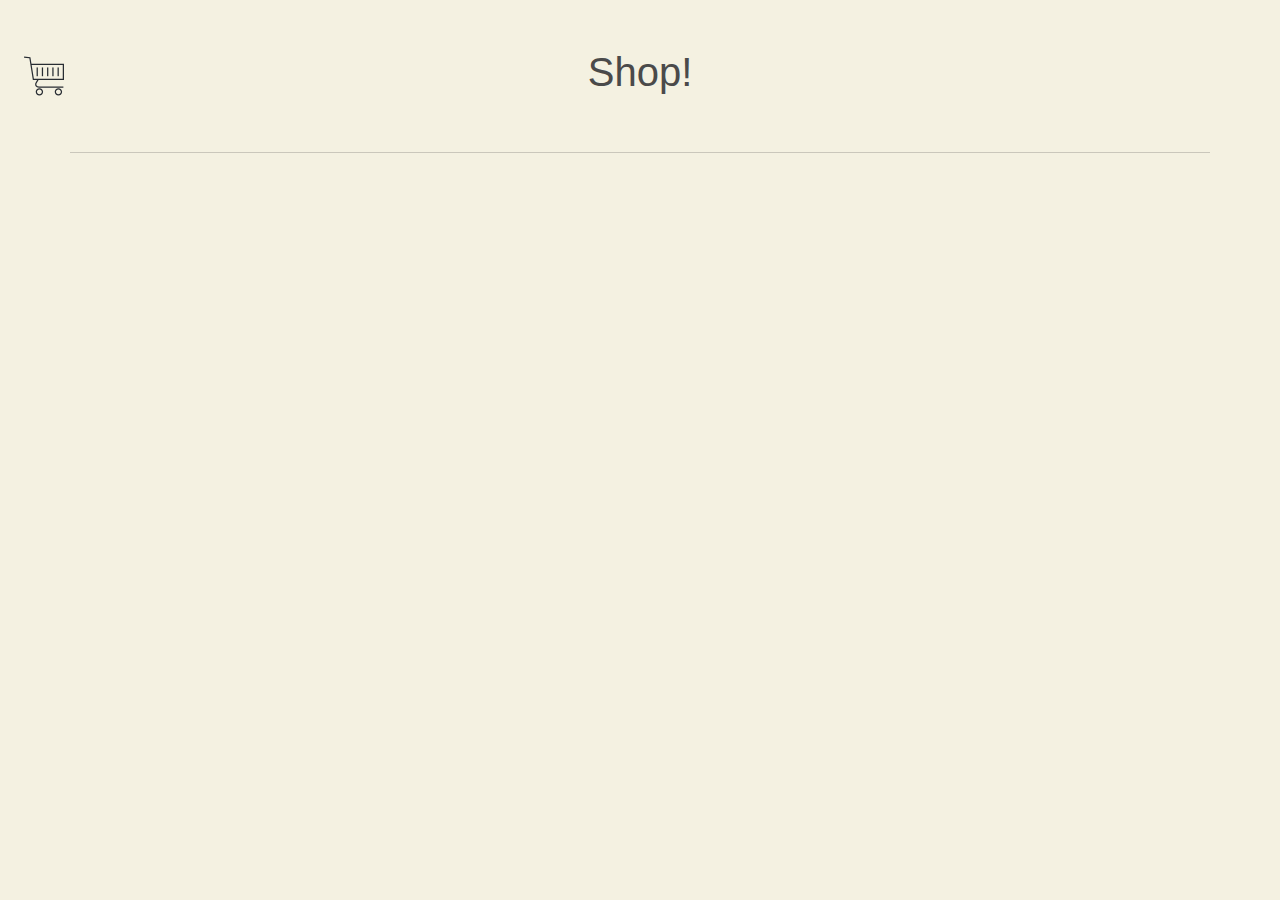
<file: index.html>
<!DOCTYPE html>
<html lang="en">
<head>
    <meta charset="UTF-8">
    <title>Web shop</title>
    <link href="https://cdn.jsdelivr.net/npm/bootstrap@5.3.3/dist/css/bootstrap.min.css" rel="stylesheet" integrity="sha384-QWTKZyjpPEjISv5WaRU9OFeRpok6YctnYmDr5pNlyT2bRjXh0JMhjY6hW+ALEwIH" crossorigin="anonymous">
    <link rel="stylesheet" href="style.css">
</head>
<body id="body">
    
    <div class="d-flex  mt-5 mx-4 " id="top">
        <h1  class = "container text-center">Shop!</h1>
        <span id="cart-symbol">
            <p class="d-inline" id="cart-quantity"></p>
            <a href="shoppingcart.html">
                <img src="cart.svg" id="cart-svg">
            </a>
        </span>

    </div>

    <hr class ="container-sm text-center mx-auto m-5">
        


    <div id="listaProdukterna" class="container d-flex flex-wrap justify-content-center"></div>

    <script src="js/api-script.js"></script>
</body>
</html>
</file>
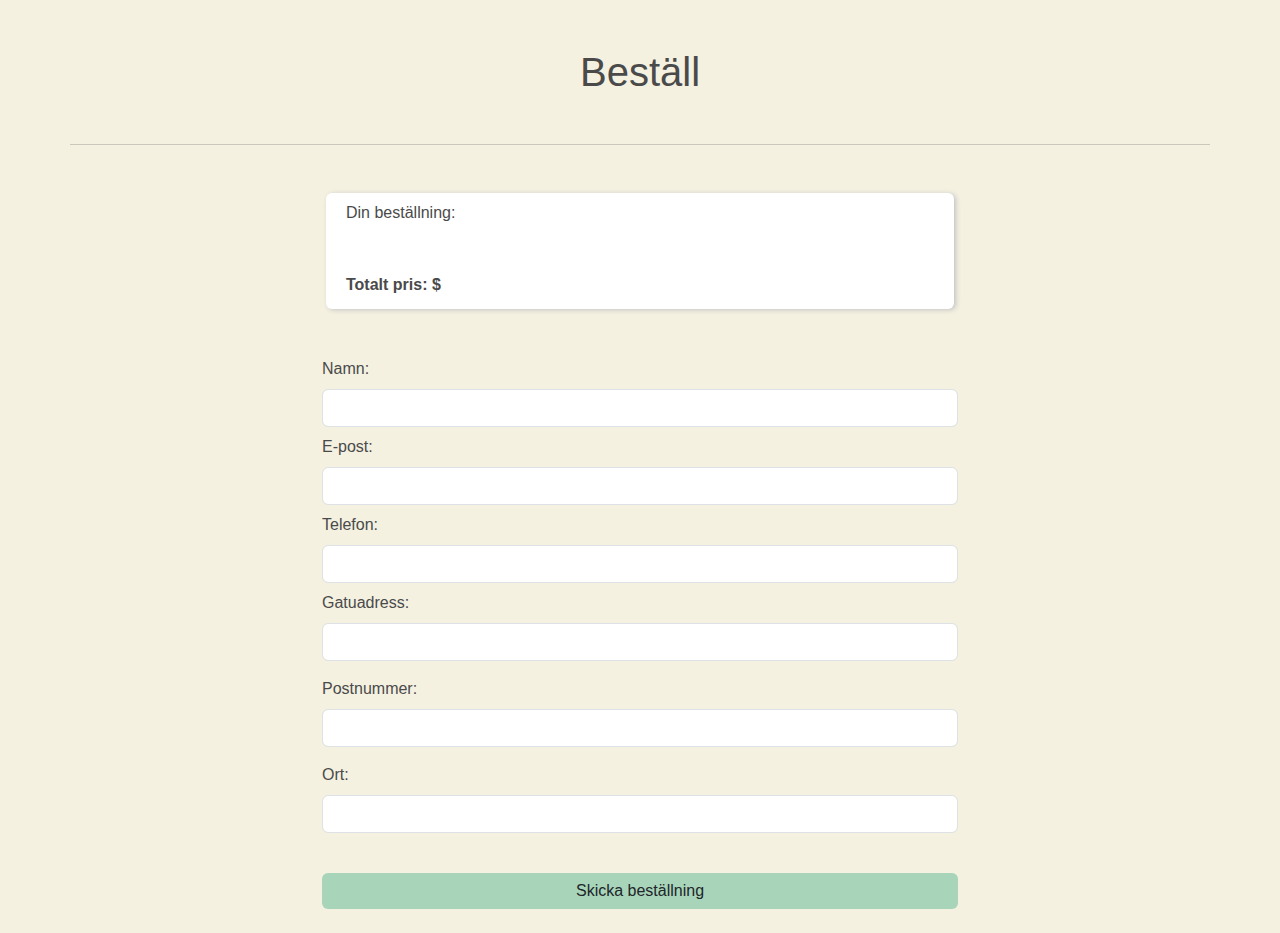
<file: bestallning.html>
<!DOCTYPE html>
<html lang="en">
<head>
    <meta charset="UTF-8">
    <meta name="viewport" content="width=device-width, initial-scale=1.0">
    <title>Web Shop</title>
    <link href="https://cdn.jsdelivr.net/npm/bootstrap@5.3.3/dist/css/bootstrap.min.css" rel="stylesheet" integrity="sha384-QWTKZyjpPEjISv5WaRU9OFeRpok6YctnYmDr5pNlyT2bRjXh0JMhjY6hW+ALEwIH" crossorigin="anonymous">
    <link rel="stylesheet" href="style.css">
</head>
<body>
    
    <h1 class="container text-center mt-5 ">Beställ</h1>

    <hr class ="container-sm text-center mx-auto m-5">

    <div class="container-sm mb-4 m-5 mx-auto" style="max-width: 660px;">

        <div class="d-flex row my-5 p-2 mx-1 rounded" id="ordered-products">
            <p>Din beställning:</p>
            <ul class="mx-4 my-2" id="product-list"></ul>
            <p class="mt-3 mb-1"><strong>Totalt pris: $<span id="order-total"></span></strong></p>
        </div>

        <form id="orderForm" novalidate>

            <div class="mb-2">
                <label class="form-label">Namn:</label>
                <input type="text" id="name" class="form-control " required>
                <div class="text-danger error-message"></div>
            </div>
        
            <div class="mb-2">
                <label  class="form-label">E-post:</label>
                <input type="email" id="email" class="form-control " required>
                <div class="text-danger error-message"></div>
            </div>

            <div class="mb-2">
                <label class="form-label">Telefon:</label>
                <input type="tel" id="phone" class="form-control " required>
                <div class="text-danger error-message"></div>
            </div>
            
            
            <div class="mb-3">
                <label class="form-label">Gatuadress:</label>
                <input type="text" id="street" class="form-control " required>
                <div class="text-danger error-message"></div>
            </div>
        
            <div class="mb-3">
                <label class="form-label">Postnummer:</label>
                <input type="text" id="postcode" class="form-control " required>
                <div class="text-danger error-message"></div>
            </div>

            <div class="mb-3">
                <label class="form-label">Ort:</label>
                <input type="text" id="city" class="form-control " required>
                <div class="text-danger error-message"></div>
            </div>

            <button type="submit" id="OrderBtn" class="btn w-100 mt-4">Skicka beställning</button>
        </form>
        
        <div id="successAlert" class="alert alert-success mt-3" role="alert" style="display: none;">
            Beställningen genomförd!
        </div>
    </div>
    
    <script src='js/form-validation.js'></script>
</body>
</html>
</file>
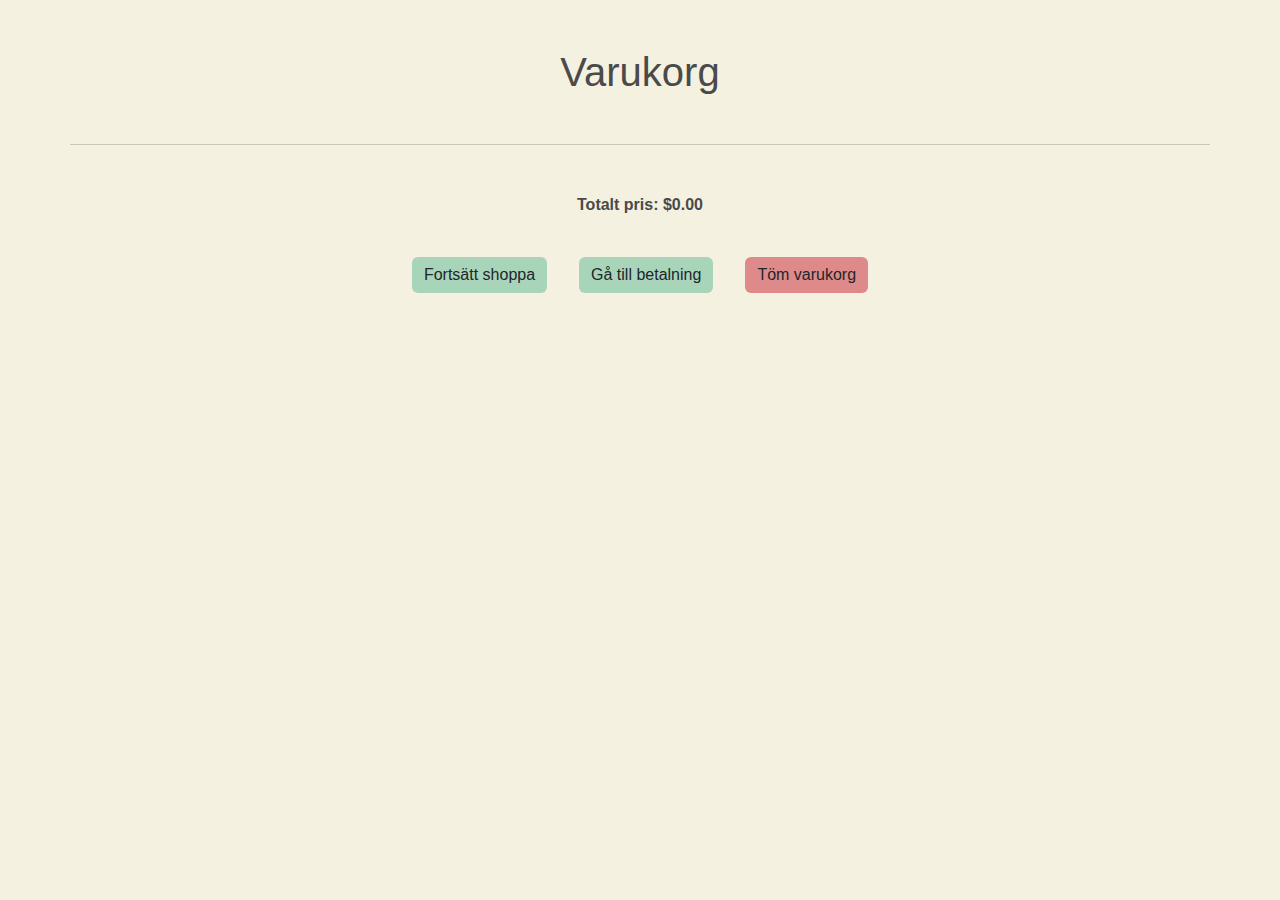
<file: shoppingcart.html>
<!DOCTYPE html>
<html lang="en">
<head>
    <meta charset="UTF-8">
    <meta name="viewport" content="width=device-width, initial-scale=1.0">
    <title>Web Shop</title>
    <link href="https://cdn.jsdelivr.net/npm/bootstrap@5.3.3/dist/css/bootstrap.min.css" rel="stylesheet" integrity="sha384-QWTKZyjpPEjISv5WaRU9OFeRpok6YctnYmDr5pNlyT2bRjXh0JMhjY6hW+ALEwIH" crossorigin="anonymous">
    <link rel="stylesheet" href="style.css">
</head>
<body>

    <h1  class = "text-center mt-5">Varukorg</h1>
    <hr class ="container-sm text-center mx-auto m-5">

    <div class="container-sm text-center mx-auto" id="cart"></div>

    <div class=" m-4 text-center">
        <p><strong>Totalt pris: $<span id="price"></span></strong></p>
    </div>
    
    <div class="container-sm d-flex mx-auto justify-content-center">
        <a href="index.html" class="btn m-3">Fortsätt shoppa</a>
        <a href="bestallning.html" class="btn m-3" onclick="storeQuantities()">Gå till betalning</a>
        <a href="#" id="empty-cart" class="btn m-3" onclick="emptyCart()">Töm varukorg</a>
    </div>

    <script src="js/cart-script.js"></script>
</body>
</html>
</file>
<file: style.css>
* {
    font-family:'Trebuchet MS', 'Lucida Sans Unicode', 'Lucida Grande', 'Lucida Sans', Arial, sans-serif
}

body {
    background-color: #F4F1E1;
    color: #4A4A4A;
}

#listaProdukterna {
    justify-self: center;
    margin-left: 6rem;
    margin-right: 6rem;
}

.beskrivning {
    height: 160px;
    word-break: break-word;
    margin-left: "25px";
    mask-image: linear-gradient(to bottom, black 60%, transparent 100%);
}

.produktbild {
    max-width: 100px;
    max-height: 160px;
}

#img {
    min-width: 100px;
}

.produktinfo:hover {
    cursor: pointer;
}

.card {
    color: #4A4A4A;
    max-width: 300px;
}

.btn {
    background-color: #A8D5BA;
    border: none;
}

.btn:hover {
    background-color: #719f84;
}

#empty-cart {
    background-color: #df8a8a;
    border: none;
}

#empty-cart:hover {
    background-color: #c97070;
}
  
#ordered-products, .cart-product {
    background-color: white;
    box-shadow: 2px 1px 5px rgb(196, 195, 195);
}

#cart-symbol {
    align-self: center;
    position: fixed;
}

#cart-svg {
    max-height: 40px;
}

#cart {
    max-width: 600px;
    min-width: 300px;
}

.cart-product {
    align-items: center;
}

.cart-img {
    max-width: 25%;
    max-height: fit-content;
    min-width: 100px;
}

.change-quantity {
    font-size: 1.5rem;
    font-weight: bold;
    margin-right: 10px;
    padding-top: 0px;
    padding-bottom: 2.3rem;
    width: 2.5rem;
    height: 2rem;
    text-justify: center;
}

#remove {
    font-size: 0.8rem;
    font-weight: bold;
    padding: 0px 5px 2px 5px;
    text-justify: center;
    background-color: #df8a8a;
}

#remove:hover {
    background-color: #c97070;
}
</file>
